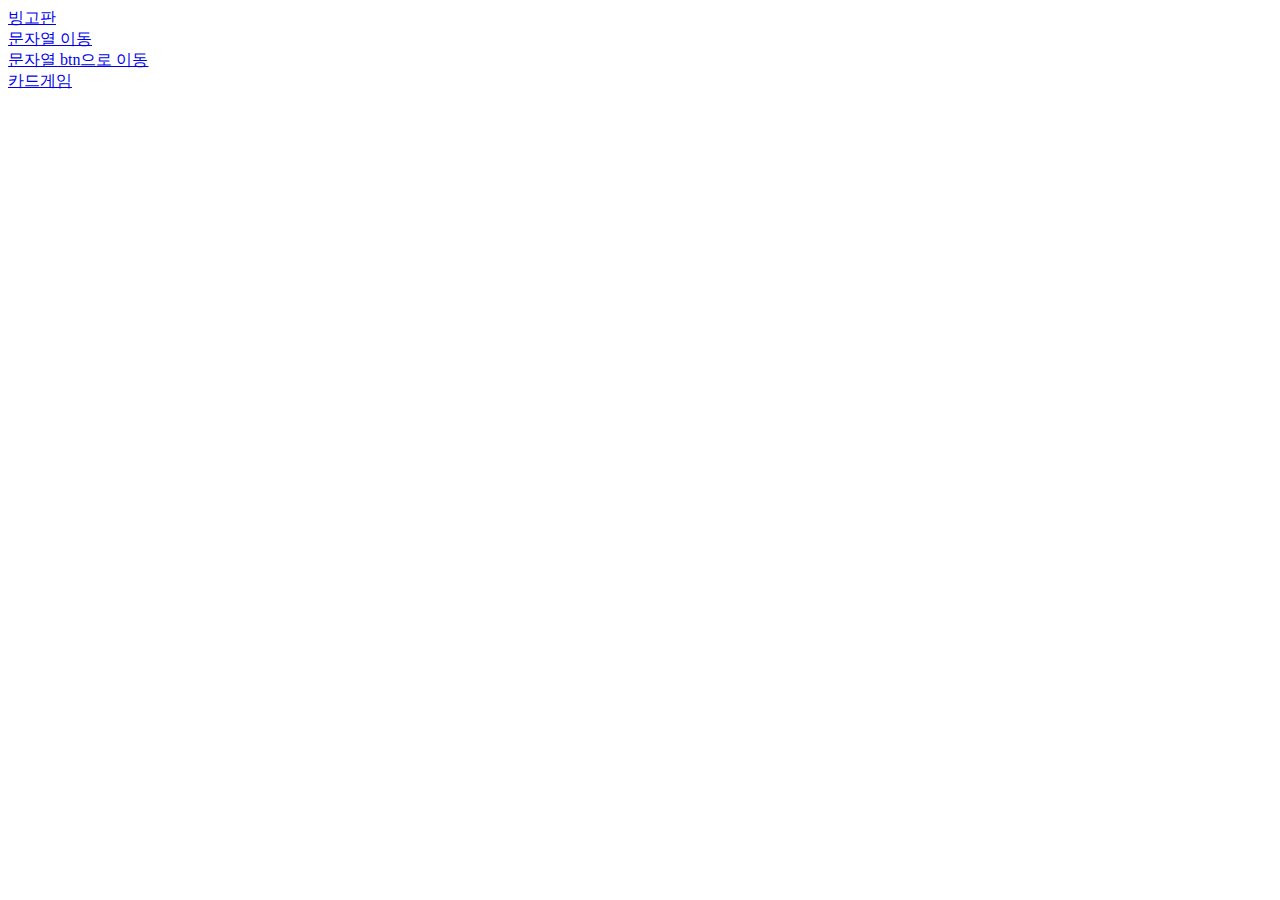
<file: index.html>
<!DOCTYPE html>
<html lang="en">
  <head>
    <meta charset="UTF-8" />
    <meta http-equiv="X-UA-Compatible" content="IE=edge" />
    <meta name="viewport" content="width=device-width, initial-scale=1.0" />
    <title>Document</title>
  </head>
  <body>
    <a href="bingo.html">빙고판</a></br>
    <a href="textArea.html">문자열 이동</a></br>
    <a href="select.html">문자열 btn으로 이동</a></br>
    <a href="card.html">카드게임</a></br>
  </body>
</html>
</file>
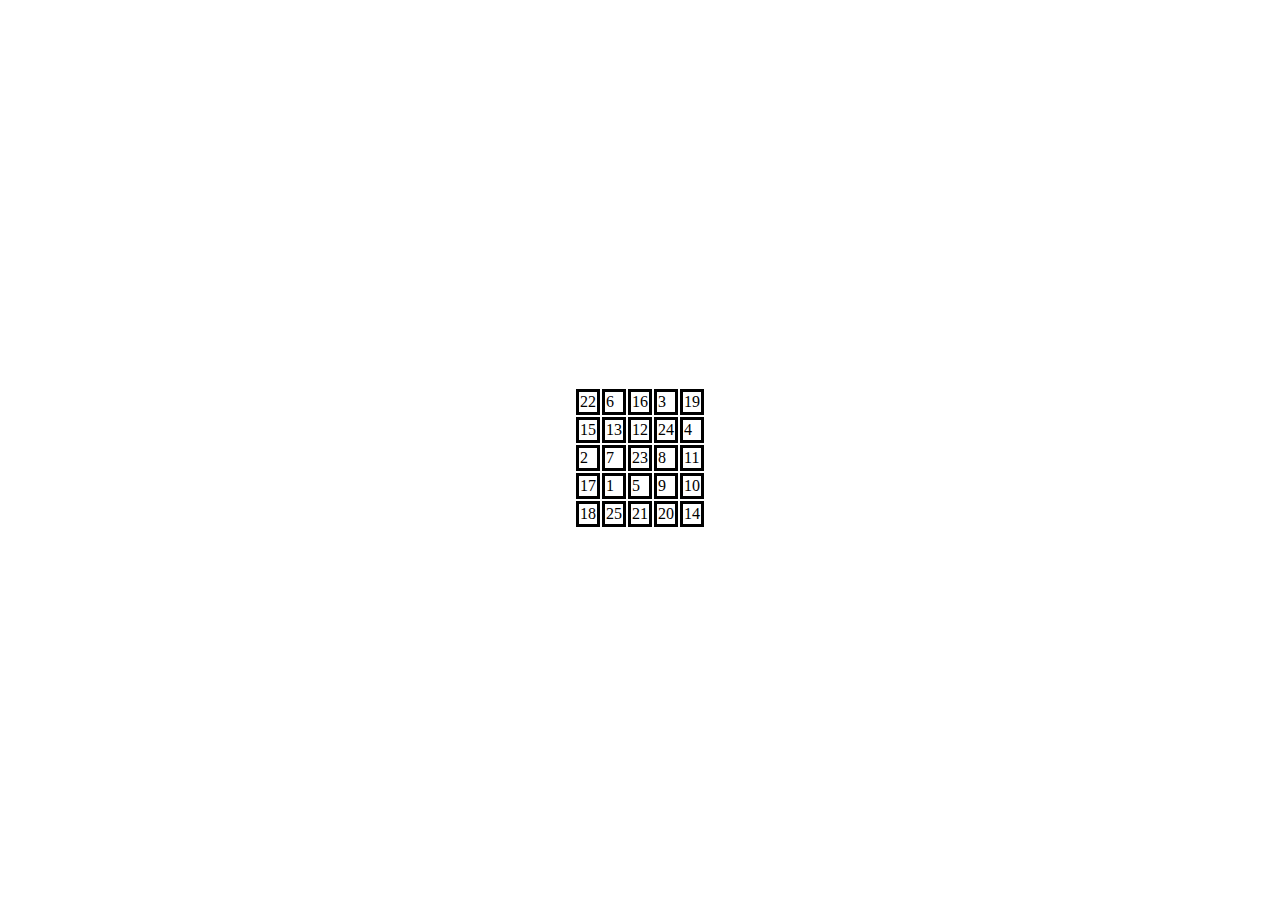
<file: quiz1/index.html>
<!DOCTYPE html>
<html lang="en">
  <head>
    <meta charset="UTF-8" />
    <meta http-equiv="X-UA-Compatible" content="IE=edge" />
    <meta name="viewport" content="width=device-width, initial-scale=1.0" />
    <title>js</title>
    <link rel="stylesheet" href="style.css" />
  </head>
  <body>
    <table class="table"></table>

    <script src="app.js"></script>
  </body>
</html>
</file>
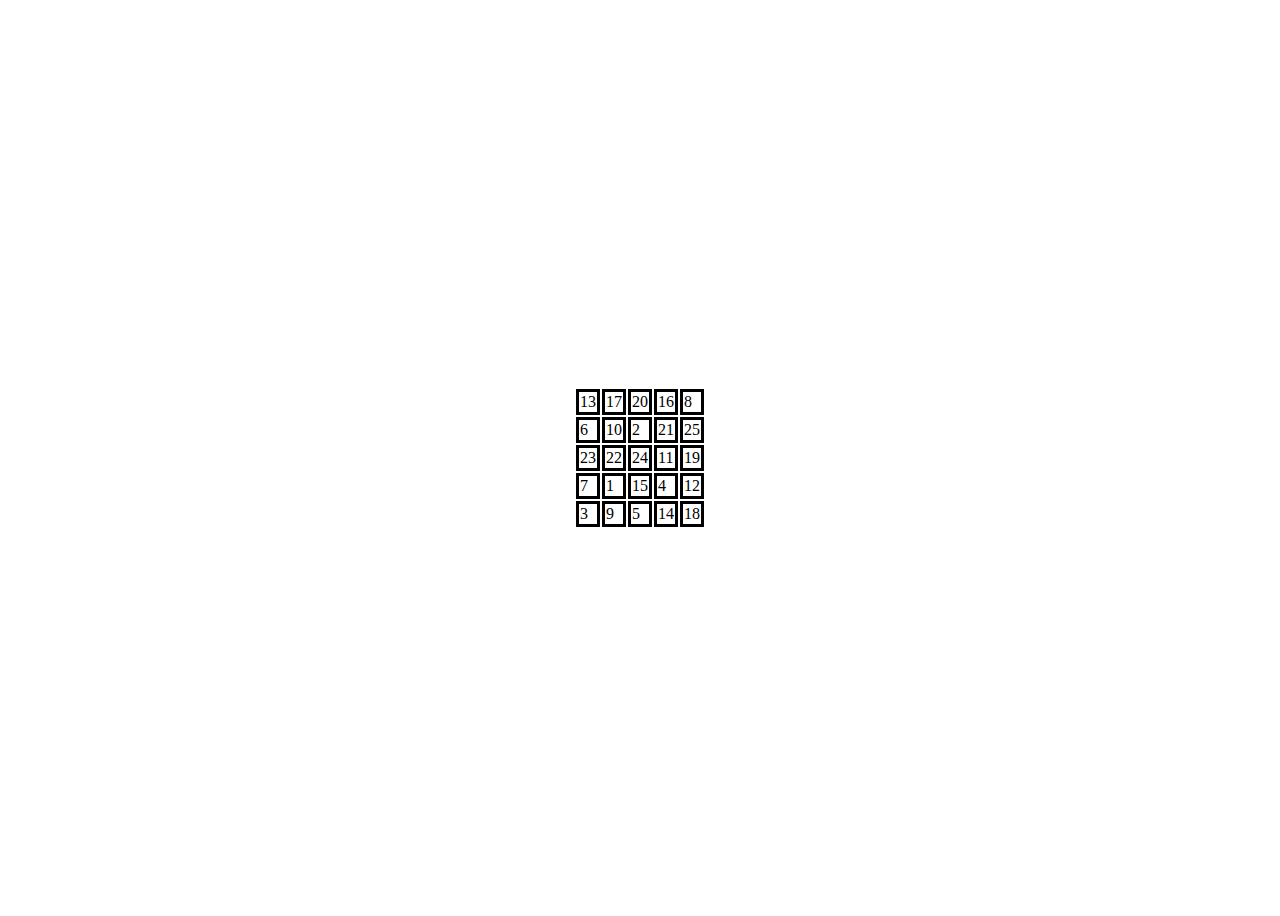
<file: bingo.html>
<!DOCTYPE html>
<html lang="en">
  <head>
    <meta charset="UTF-8" />
    <meta http-equiv="X-UA-Compatible" content="IE=edge" />
    <meta name="viewport" content="width=device-width, initial-scale=1.0" />
    <title>js</title>
    <link rel="stylesheet" href="bingo/bingo.css" />
  </head>
  <body>
    <table class="table"></table>

    <script src="bingo/bingo.js"></script>
  </body>
</html>
</file>
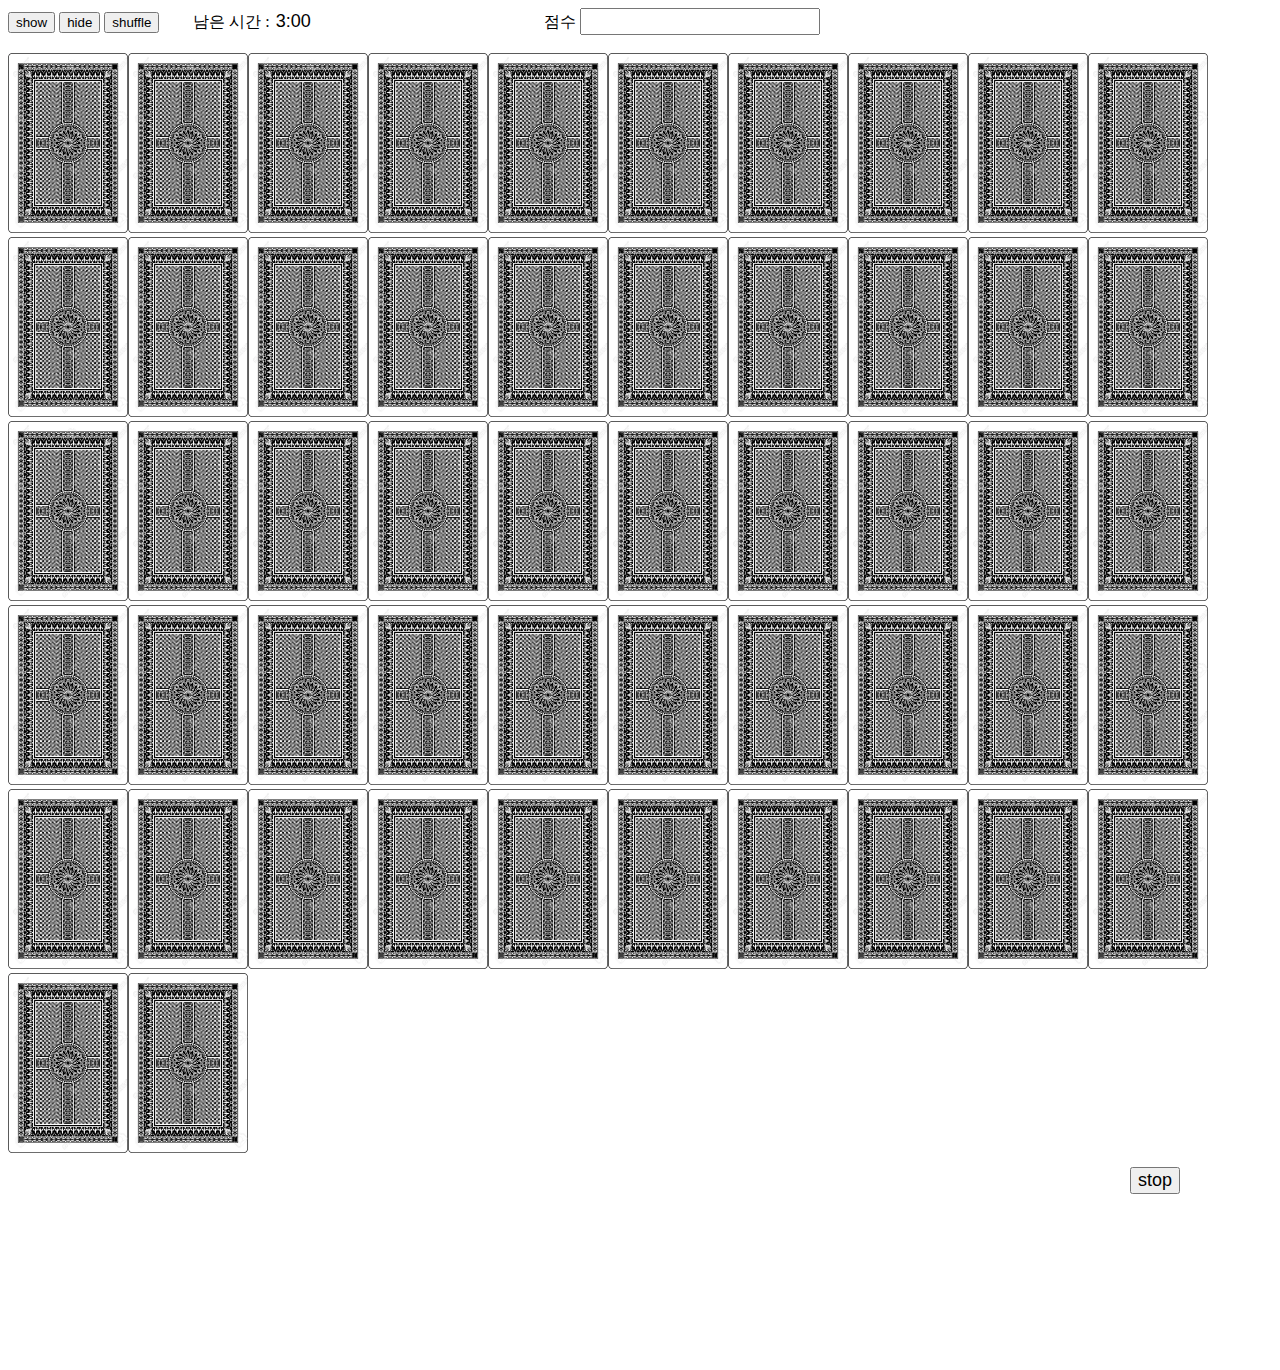
<file: card.html>
<!DOCTYPE html>

<html lang="en">
  <head>
    <meta charset="UTF-8" />
    <meta http-equiv="X-UA-Compatible" content="IE=edge" />
    <meta name="viewport" content="width=device-width, initial-scale=1.0" />
    <title>Document</title>
    <link rel="stylesheet" href="card/card.css" />
  </head>

  <body>
    <button id="showBtn">show</button>
    <button id="hideBtn">hide</button>
    <button id="shuffleBtn">shuffle</button>

    <label for="timer"> 남은 시간 : </label>
    <input id="timer" type="text" value="3:00" readonly />

    <label for="score">점수 </label>
    <input id="score" type="text" readonly />

    <br /><br />

    <div id="board">
      <!-- 카드를 보여줄 곳 -->
    </div>

    <button id="stopBtn">stop</button>

    <div id="showScore">1000점!!!</div>
    <img src="card/img/merong.png" id="wrong" alt="메롱" />

    <script src="card/card.js"></script>
  </body>
</html>
</file>
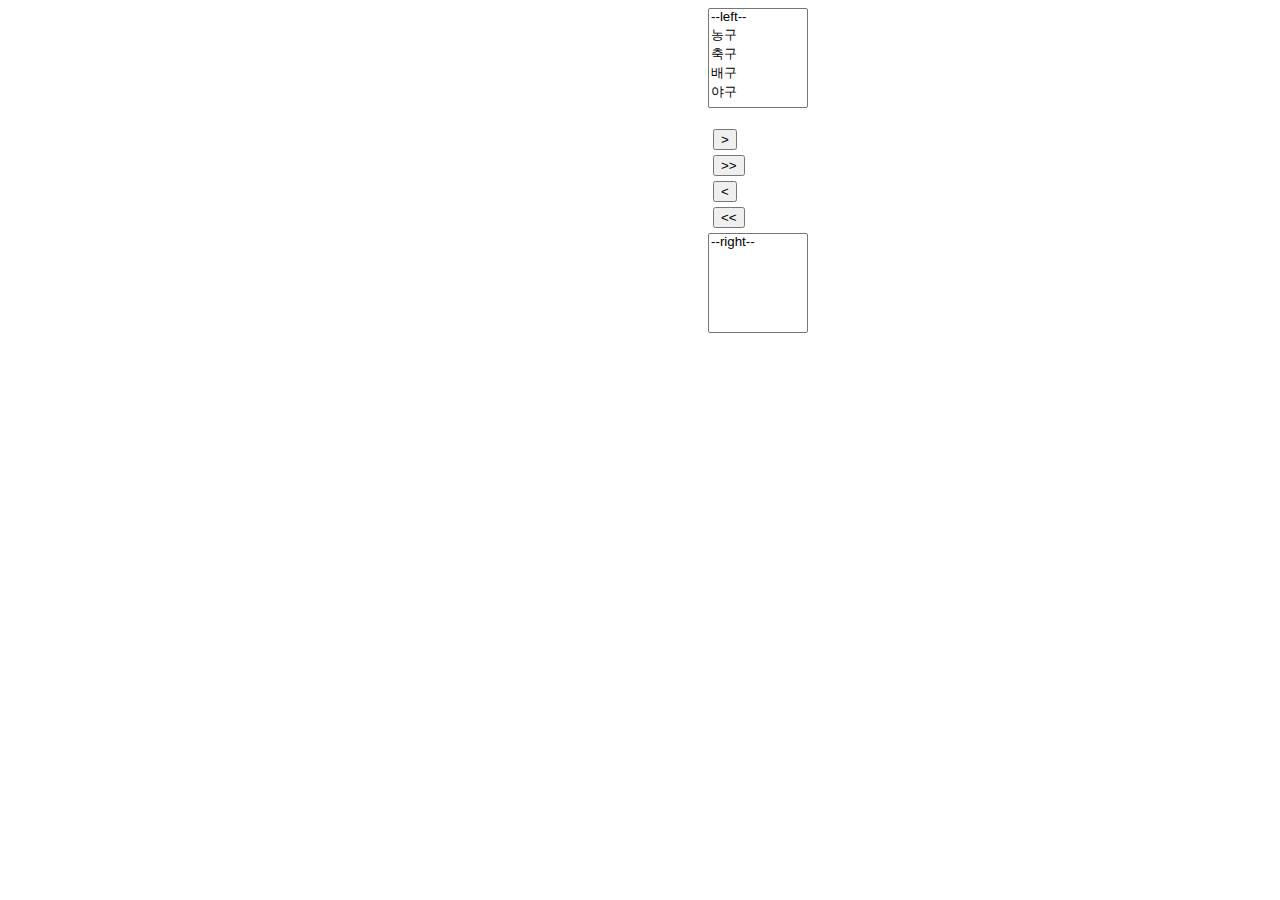
<file: select.html>
<!DOCTYPE html>
<html lang="en">
  <head>
    <meta charset="UTF-8" />
    <meta http-equiv="X-UA-Compatible" content="IE=edge" />
    <meta name="viewport" content="width=device-width, initial-scale=1.0" />
    <title>Select</title>
    <link rel="stylesheet" href="select/select.css" />
  </head>
  <body>
    <select name="left" id="left" multiple>
      <option value="">--left--</option>
      <option value="농구">농구</option>
      <option value="축구">축구</option>
      <option value="배구">배구</option>
      <option value="야구">야구</option>
    </select>
    <div class="box">
      <div><button id="r">></button></div>
      <div><button id="ra">>></button></div>
      <div><button id="l"><</button></div>
      <div><button id="la"><<</button></div>
    </div>

    <select name="right" id="right" multiple>
      <option value="">--right--</option>
    </select>

    <script src="select/select1.js"></script>
  </body>
</html>
</file>
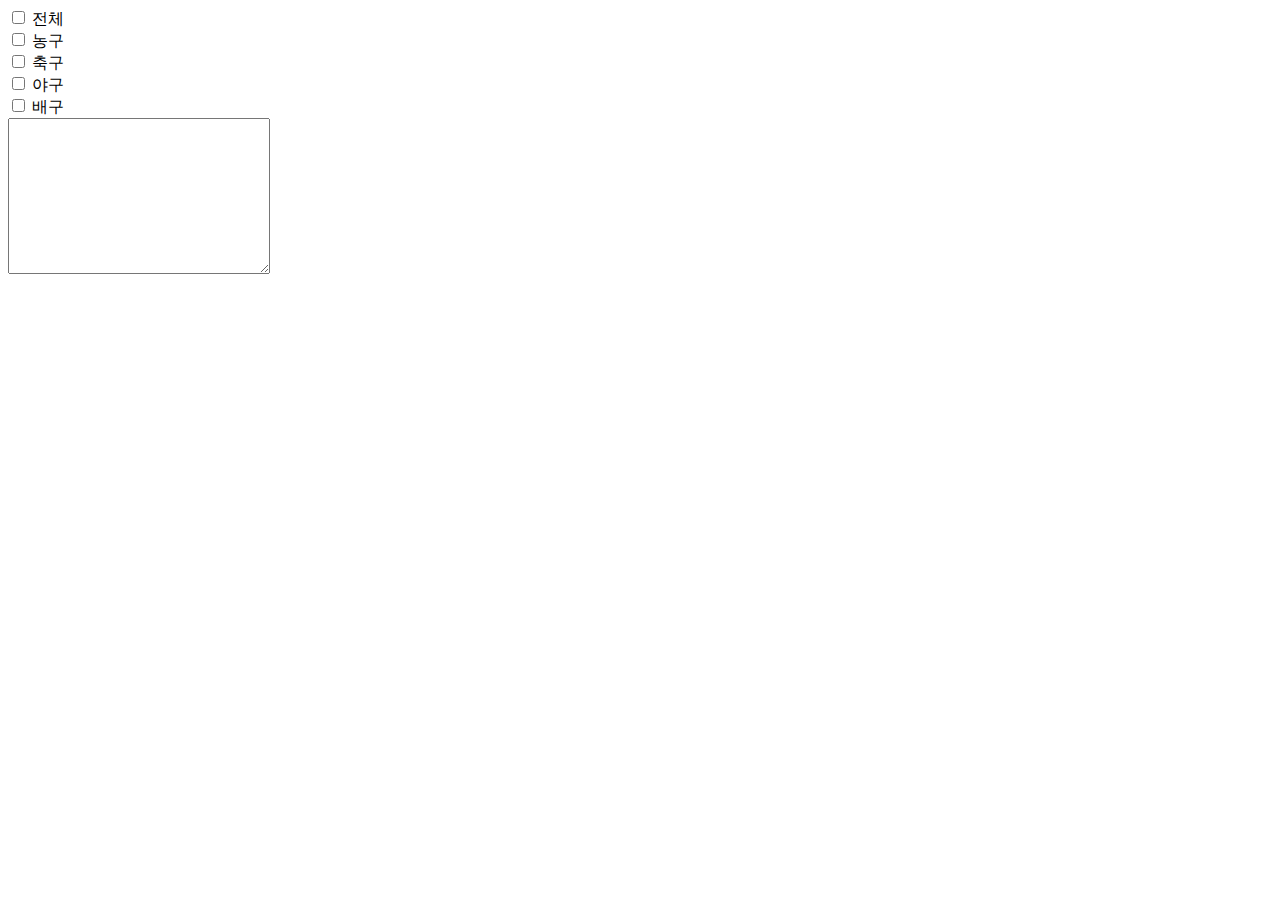
<file: textArea.html>
<!DOCTYPE html>
<html lang="en">
  <head>
    <meta charset="UTF-8" />
    <meta http-equiv="X-UA-Compatible" content="IE=edge" />
    <meta name="viewport" content="width=device-width, initial-scale=1.0" />
    <title>textArea</title>
  </head>
  <body>
    <div>
      <input id="total" type="checkbox" />
      <label for="total">전체</label>
    </div>

    <div>
      <input id="basket" class="sports" type="checkbox" value="농구" />
      <label class="labels" for="basket">농구</label>
    </div>
    <div>
      <input id="foot" class="sports" type="checkbox" value="축구" />
      <label class="labels" for="foot">축구</label>
    </div>
    <div>
      <input id="base" class="sports" type="checkbox" value="야구" />
      <label class="labels" for="base">야구</label>
    </div>
    <div>
      <input id="vall" class="sports" type="checkbox" value="배구" />
      <label class="labels" for="vall">배구</label>
    </div>

    <textarea name="text" id="textarea" cols="30" rows="10"> </textarea>

    <script src="textArea/textArea.js"></script>
  </body>
</html>
</file>
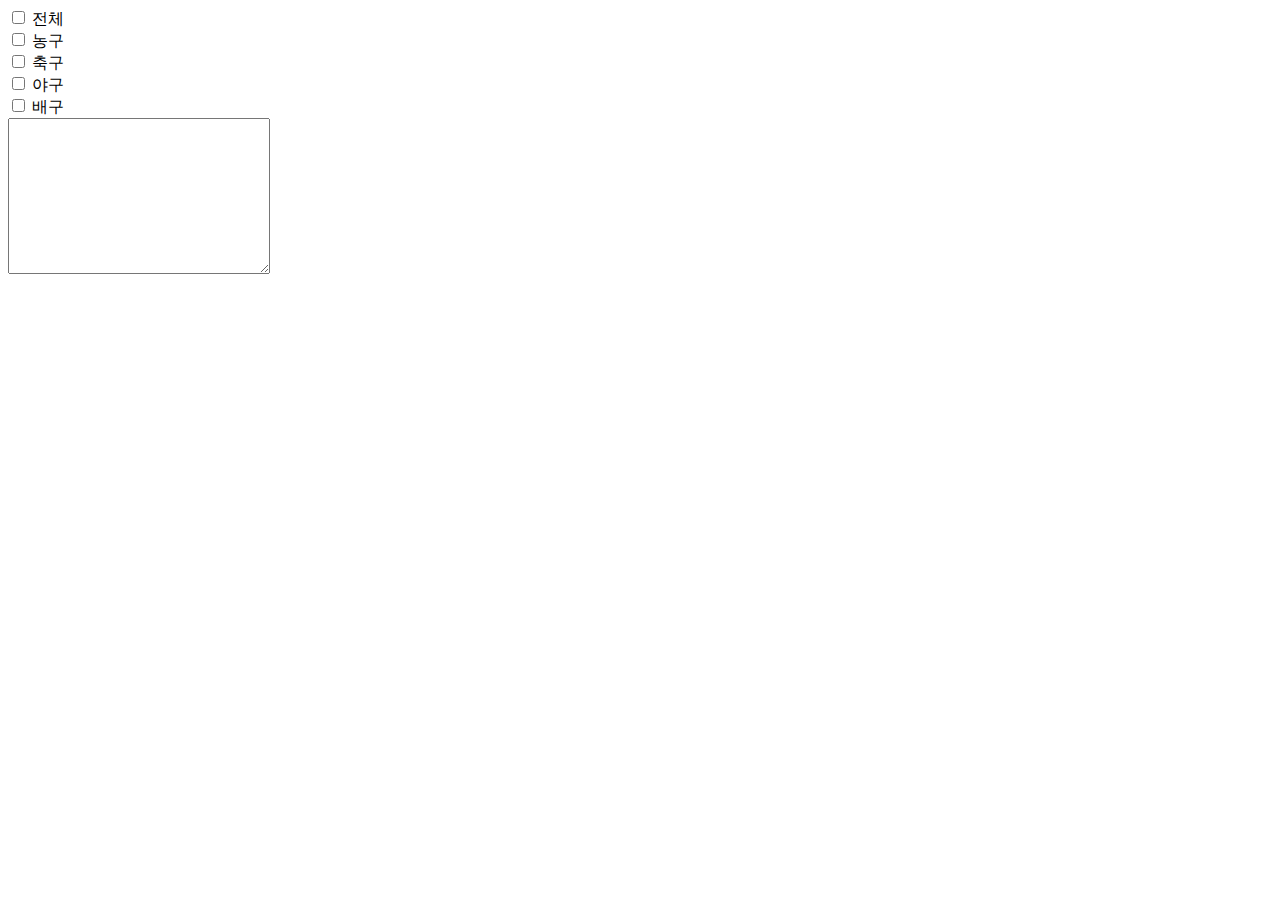
<file: quiz2/textArea.html>
<!DOCTYPE html>
<html lang="en">
  <head>
    <meta charset="UTF-8" />
    <meta http-equiv="X-UA-Compatible" content="IE=edge" />
    <meta name="viewport" content="width=device-width, initial-scale=1.0" />
    <title>textArea</title>
  </head>
  <body>
    <div>
      <input id="total" type="checkbox" />
      <label for="total">전체</label>
    </div>

    <div>
      <input id="basket" class="sports" type="checkbox" value="농구" />
      <label class="labels" for="basket">농구</label>
    </div>
    <div>
      <input id="foot" class="sports" type="checkbox" value="축구" />
      <label class="labels" for="foot">축구</label>
    </div>
    <div>
      <input id="base" class="sports" type="checkbox" value="야구" />
      <label class="labels" for="base">야구</label>
    </div>
    <div>
      <input id="vall" class="sports" type="checkbox" value="배구" />
      <label class="labels" for="vall">배구</label>
    </div>

    <textarea name="text" id="textarea" cols="30" rows="10"> </textarea>

    <script src="textArea.js"></script>
  </body>
</html>
</file>
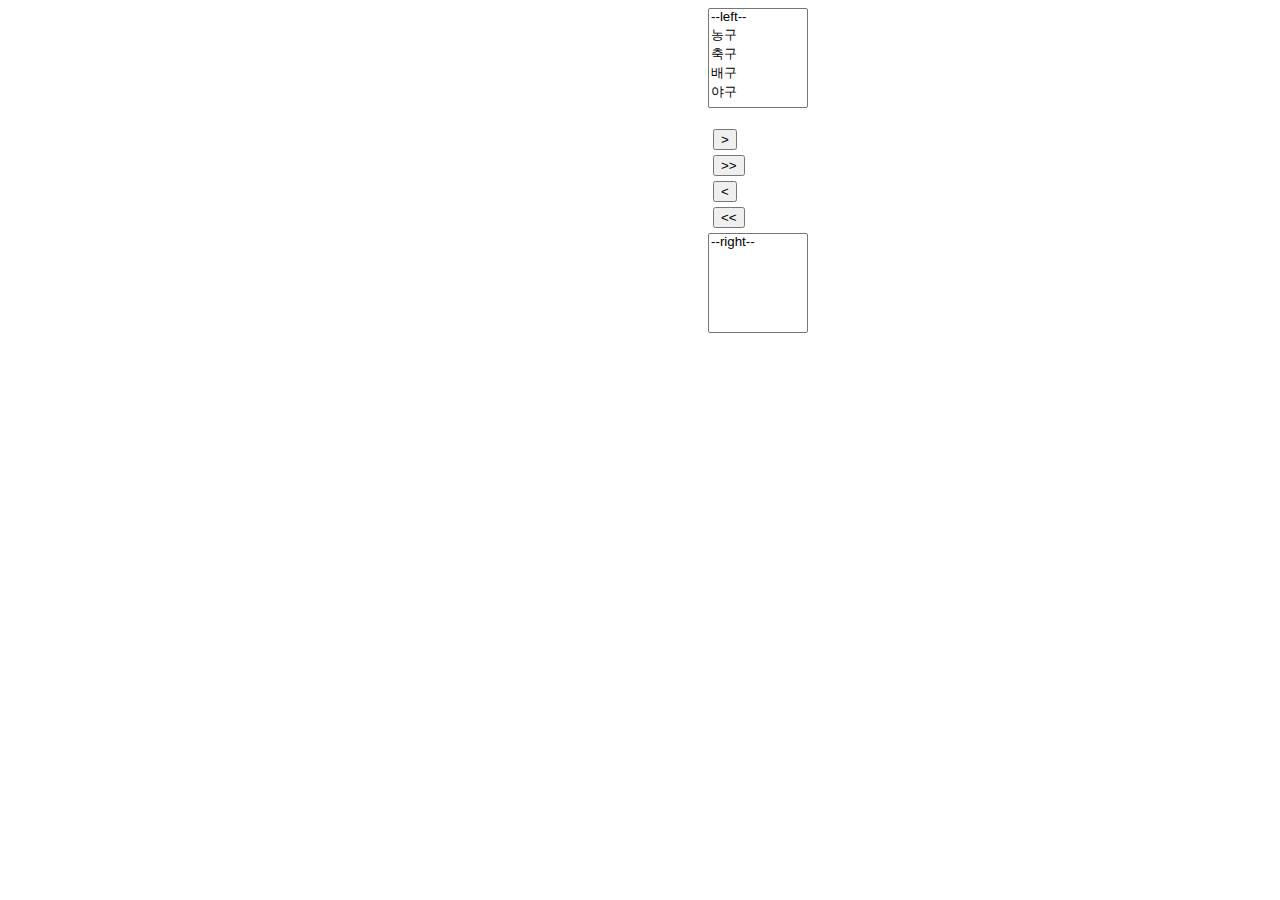
<file: quiz3/select.html>
<!DOCTYPE html>
<html lang="en">
  <head>
    <meta charset="UTF-8" />
    <meta http-equiv="X-UA-Compatible" content="IE=edge" />
    <meta name="viewport" content="width=device-width, initial-scale=1.0" />
    <title>Select</title>
    <link rel="stylesheet" href="select.css" />
  </head>
  <body>
    <select name="left" id="left" multiple>
      <option value="">--left--</option>
      <option value="농구">농구</option>
      <option value="축구">축구</option>
      <option value="배구">배구</option>
      <option value="야구">야구</option>
    </select>
    <div class="box">
      <div><button id="r">></button></div>
      <div><button id="ra">>></button></div>
      <div><button id="l"><</button></div>
      <div><button id="la"><<</button></div>
    </div>

    <select name="right" id="right" multiple>
      <option value="">--right--</option>
    </select>

    <script src="select1.js"></script>
  </body>
</html>
</file>
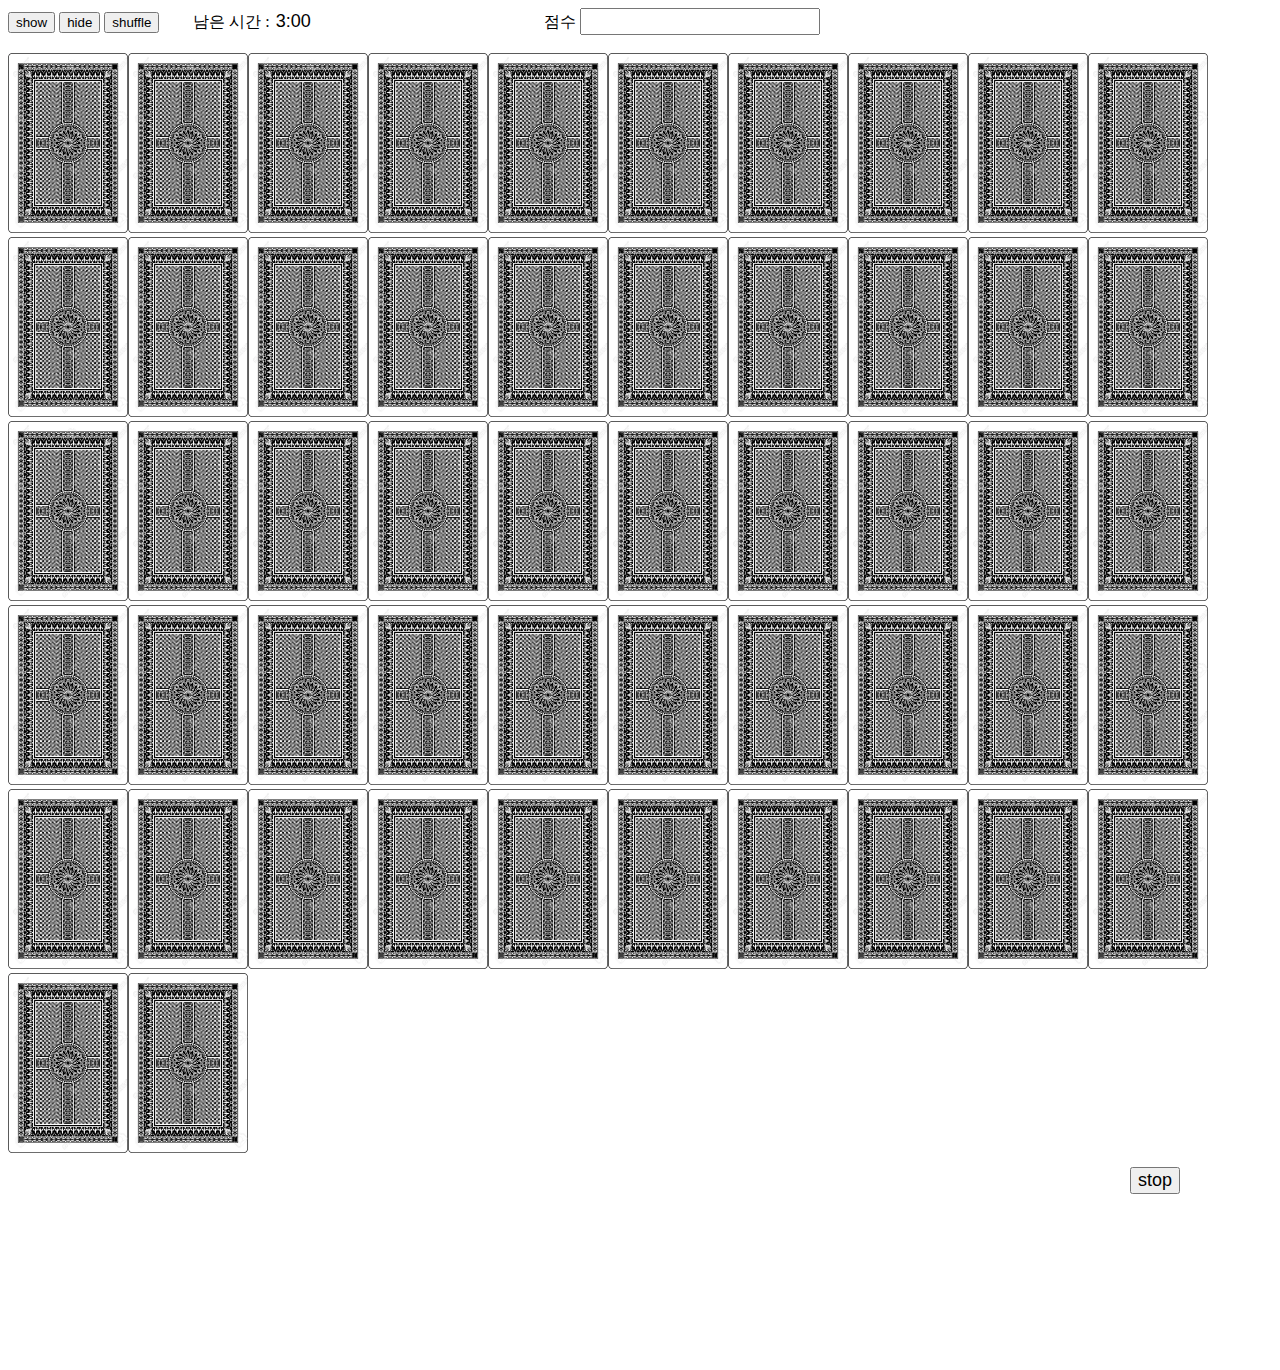
<file: quiz4/card.html>
<!DOCTYPE html>

<html lang="en">
  <head>
    <meta charset="UTF-8" />
    <meta http-equiv="X-UA-Compatible" content="IE=edge" />
    <meta name="viewport" content="width=device-width, initial-scale=1.0" />
    <title>Document</title>
    <link rel="stylesheet" href="card.css" />
  </head>

  <body>
    <button id="showBtn">show</button>
    <button id="hideBtn">hide</button>
    <button id="shuffleBtn">shuffle</button>

    <label for="timer"> 남은 시간 : </label>
    <input id="timer" type="text" value="3:00" readonly />

    <label for="score">점수 </label>
    <input id="score" type="text" readonly />

    <br /><br />

    <div id="board">
      <!-- 카드를 보여줄 곳 -->
    </div>

    <button id="stopBtn">stop</button>

    <div id="showScore">1000점!!!</div>
    <img src="img/merong.png" id="wrong" alt="메롱" />

    <script src="card.js"></script>
  </body>
</html>
</file>
<file: quiz1/style.css>
body {
  height: 100vh;
  display: flex;
  justify-content: center;
  align-items: center;
}
/* table {
  border: solid;
} */
td {
  border: solid;
}
td:hover {
  color: red;
}
</file>
<file: bingo/bingo.css>
body {
  height: 100vh;
  display: flex;
  justify-content: center;
  align-items: center;
}
/* table {
  border: solid;
} */
td {
  border: solid;
}
td:hover {
  color: red;
}
</file>
<file: card/card.css>
img {
  width: 120px;
  height: 180px;
}

label {
  margin-left: 30px;
}

#timer {
  font-size: large;
  text-align: left;
  border: none;
}

#score {
  font-size: large;
  /* border: none; */
}

#stopBtn {
  position: absolute;
  right: 100px;
  margin-top: 10px;
  text-align: center;
  font-size: large;
}

/* 효과 넣어줘야함 */
#showScore,
#wrong {
  visibility: hidden;
}

.showScoreClass {
  transition: 2s;
  display: block;
  position: absolute;
  font-size: 80px;
  color: red;

  animation: shake 0.1s ease-out infinite;
}

.showScoreClass,
.shaking {
  transition: 2s ease-out;
  transform: rotate(360deg);
  visibility: hidden;
}

@keyframes shake {
  0% {
    transform: rotate(5deg);
  }
  25% {
    transform: rotate(0deg);
  }
  50% {
    transform: rotate(-5deg);
  }
  75% {
    transform: rotate(0deg);
  }
  100% {
    transform: rotate(5deg);
  }
}
</file>
<file: select/select.css>
select {
  width: 100px;
  height: 100px;
  margin-left: 700px;
}

.box {
  margin-left: 700px;
  margin-top: 20px;
}
div {
  margin: 5px;
}
</file>
<file: quiz3/select.css>
select {
  width: 100px;
  height: 100px;
  margin-left: 700px;
}

.box {
  margin-left: 700px;
  margin-top: 20px;
}
div {
  margin: 5px;
}
</file>
<file: quiz4/card.css>
img {
  width: 120px;
  height: 180px;
}

label {
  margin-left: 30px;
}

#timer {
  font-size: large;
  text-align: left;
  border: none;
}

#score {
  font-size: large;
  /* border: none; */
}

#stopBtn {
  position: absolute;
  right: 100px;
  margin-top: 10px;
  text-align: center;
  font-size: large;
}

/* 효과 넣어줘야함 */
#showScore,
#wrong {
  visibility: hidden;
}

.showScoreClass {
  transition: 2s;
  display: block;
  position: absolute;
  font-size: 80px;
  color: red;

  animation: shake 0.1s ease-out infinite;
}

.showScoreClass,
.shaking {
  transition: 2s ease-out;
  transform: rotate(360deg);
  visibility: hidden;
}

@keyframes shake {
  0% {
    transform: rotate(5deg);
  }
  25% {
    transform: rotate(0deg);
  }
  50% {
    transform: rotate(-5deg);
  }
  75% {
    transform: rotate(0deg);
  }
  100% {
    transform: rotate(5deg);
  }
}
</file>
